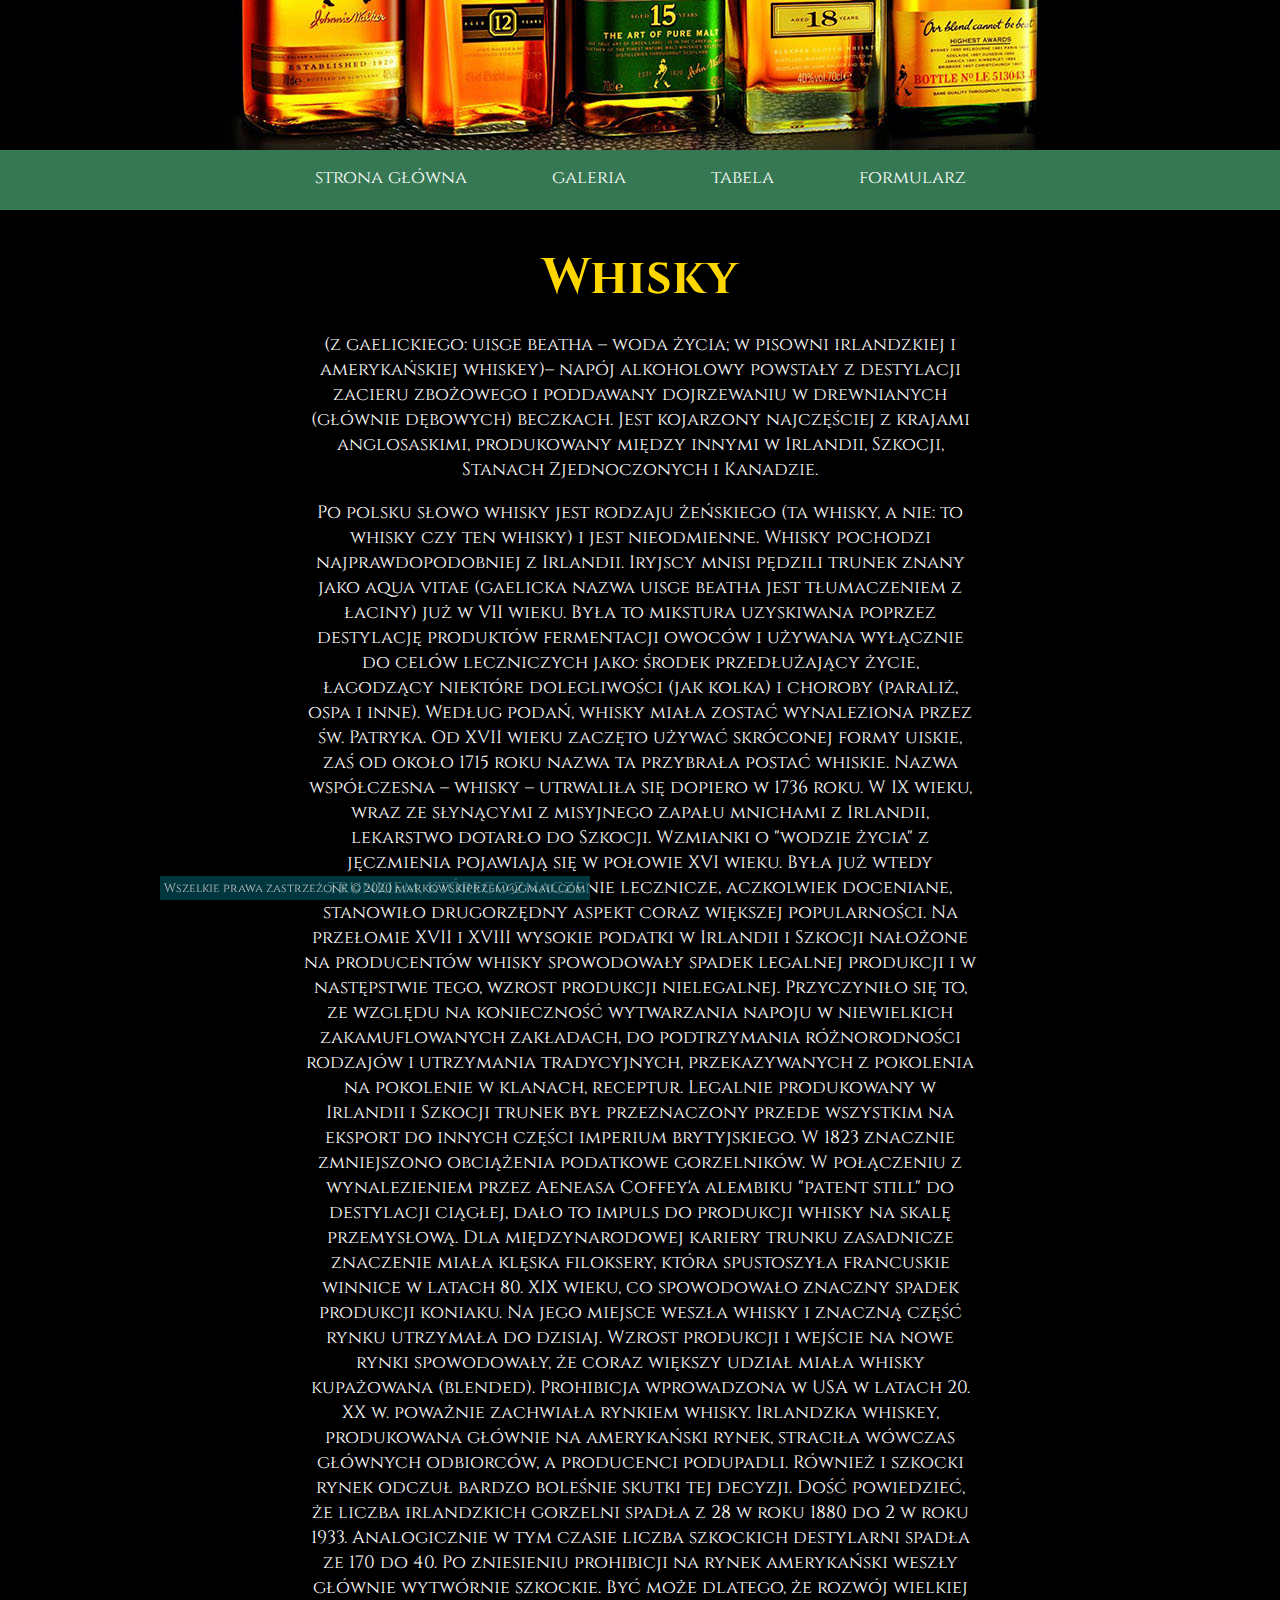
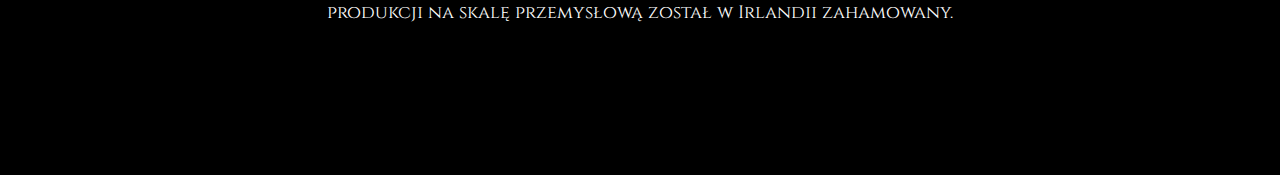
<file: html/index.html>
<!DOCTYPE html>
<html lang="pl">
<head>
    <meta charset="UTF-8">
    <title>Title</title>
    <link href="https://fonts.googleapis.com/css?family=Cinzel&display=swap" rel="stylesheet">
    <link rel="stylesheet" href="style.css">
    <script src="scrypt.js"></script>

</head>
<body>

    <header>

        <div class="logo">
        <img src="img/logo wyha.jpg" height="150" width="1920"/>
        </div>
        <nav>
            <ul class="menu">
                <li> <a href="index.html">strona główna</a> </li>
                <li> <a href="galeria.html">galeria</a> </li>
                <li> <a href="tabela.html">tabela</a> </li>
                <li> <a href="formularz.html">formularz</a> </li>
            </ul>
        </nav>

    </header>

<main class="strona">

    <article>

        <section>

            <div class="artyk"
                <header>
                    <h1>Whisky</h1>
                    <p>(z gaelickiego: uisge beatha – woda życia; w pisowni irlandzkiej i amerykańskiej whiskey)– napój alkoholowy powstały z destylacji zacieru zbożowego i poddawany dojrzewaniu w drewnianych (głównie dębowych) beczkach. Jest kojarzony najczęściej z krajami anglosaskimi, produkowany między innymi w Irlandii, Szkocji, Stanach Zjednoczonych i Kanadzie.</p>
                    <p>Po polsku słowo whisky jest rodzaju żeńskiego (ta whisky, a nie: to whisky czy ten whisky) i jest nieodmienne.
                        Whisky pochodzi najprawdopodobniej z Irlandii. Iryjscy mnisi pędzili trunek znany jako aqua vitae (gaelicka nazwa uisge beatha jest tłumaczeniem z łaciny) już w VII wieku. Była to mikstura uzyskiwana poprzez destylację produktów fermentacji owoców i używana wyłącznie do celów leczniczych jako: środek przedłużający życie, łagodzący niektóre dolegliwości (jak kolka) i choroby (paraliż, ospa i inne). Według podań, whisky miała zostać wynaleziona przez św. Patryka. Od XVII wieku zaczęto używać skróconej formy uiskie, zaś od około 1715 roku nazwa ta przybrała postać whiskie. Nazwa współczesna – whisky – utrwaliła się dopiero w 1736 roku.

                        W IX wieku, wraz ze słynącymi z misyjnego zapału mnichami z Irlandii, lekarstwo dotarło do Szkocji. Wzmianki o "wodzie życia" z jęczmienia pojawiają się w połowie XVI wieku. Była już wtedy trunkiem, którego znaczenie lecznicze, aczkolwiek doceniane, stanowiło drugorzędny aspekt coraz większej popularności.

                        Na przełomie XVII i XVIII wysokie podatki w Irlandii i Szkocji nałożone na producentów whisky spowodowały spadek legalnej produkcji i w następstwie tego, wzrost produkcji nielegalnej. Przyczyniło się to, ze względu na konieczność wytwarzania napoju w niewielkich zakamuflowanych zakładach, do podtrzymania różnorodności rodzajów i utrzymania tradycyjnych, przekazywanych z pokolenia na pokolenie w klanach, receptur. Legalnie produkowany w Irlandii i Szkocji trunek był przeznaczony przede wszystkim na eksport do innych części imperium brytyjskiego.

                        W 1823 znacznie zmniejszono obciążenia podatkowe gorzelników. W połączeniu z wynalezieniem przez Aeneasa Coffey'a alembiku "patent still" do destylacji ciągłej, dało to impuls do produkcji whisky na skalę przemysłową. Dla międzynarodowej kariery trunku zasadnicze znaczenie miała klęska filoksery, która spustoszyła francuskie winnice w latach 80. XIX wieku, co spowodowało znaczny spadek produkcji koniaku. Na jego miejsce weszła whisky i znaczną część rynku utrzymała do dzisiaj. Wzrost produkcji i wejście na nowe rynki spowodowały, że coraz większy udział miała whisky kupażowana (blended).

                        Prohibicja wprowadzona w USA w latach 20. XX w. poważnie zachwiała rynkiem whisky. Irlandzka whiskey, produkowana głównie na amerykański rynek, straciła wówczas głównych odbiorców, a producenci podupadli. Również i szkocki rynek odczuł bardzo boleśnie skutki tej decyzji. Dość powiedzieć, że liczba irlandzkich gorzelni spadła z 28 w roku 1880 do 2 w roku 1933. Analogicznie w tym czasie liczba szkockich destylarni spadła ze 170 do 40. Po zniesieniu prohibicji na rynek amerykański weszły głównie wytwórnie szkockie. Być może dlatego, że rozwój wielkiej produkcji na skalę przemysłową został w Irlandii zahamowany.
                    </p>

                </header>
            </div>

        </section>

    </article>

    <footer>
        <div class="info">
            Wszelkie prawa zastrzeżone &copy; 2020 markowskiprzem@gmail.com
        </div>
    </footer>

</main>


</body>
</html>
</file>
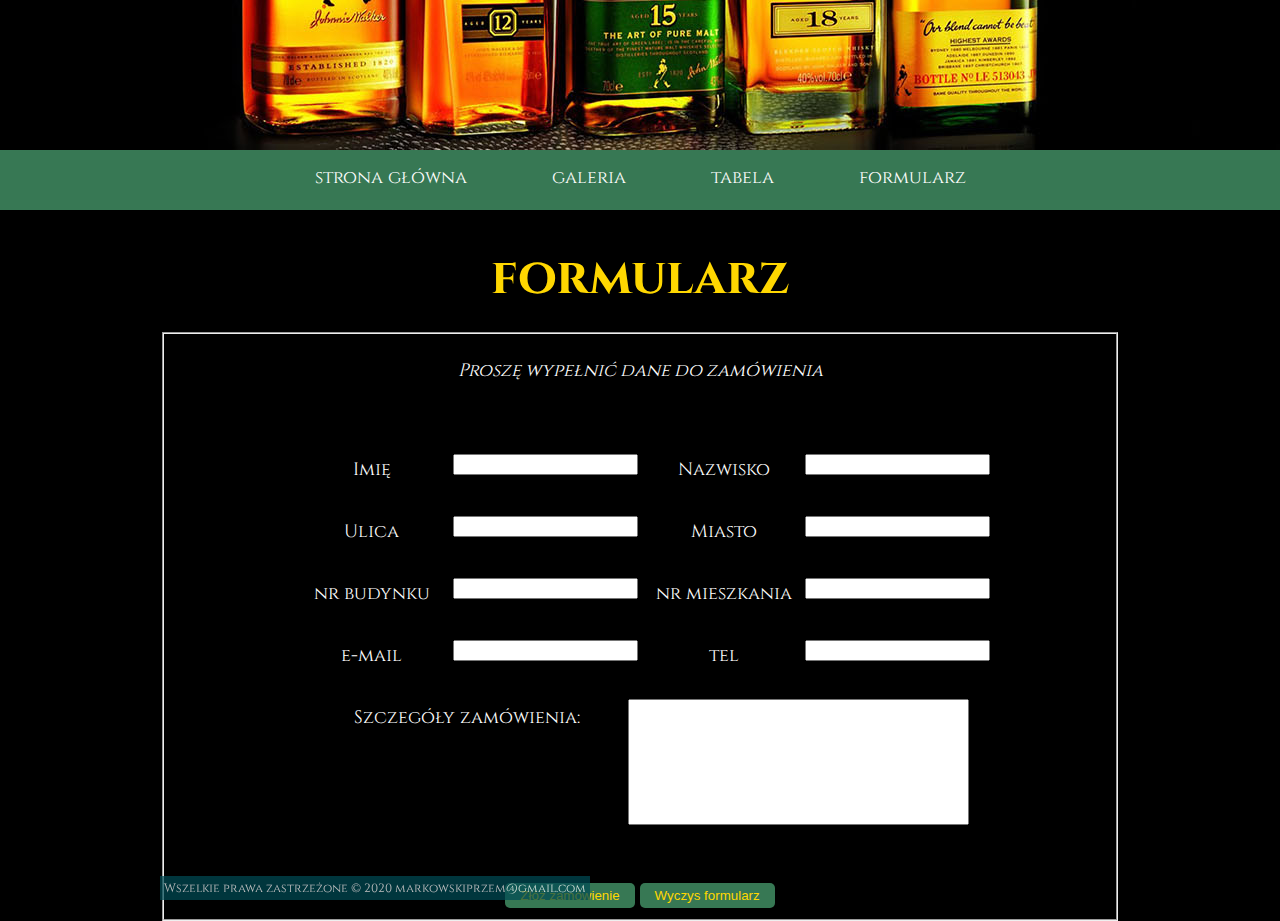
<file: html/formularz.html>
<!DOCTYPE html>
<html lang="pl">
<head>
    <meta charset="UTF-8">
    <title>Title</title>
    <link href="https://fonts.googleapis.com/css?family=Cinzel&display=swap" rel="stylesheet">
    <link rel="stylesheet" href="style.css">
    <script src="scrypt.js"></script>

</head>
<body>

<header>

    <div class="logo">
        <img src="img/logo wyha.jpg" height="150" width="1920"/>
    </div>
    <nav>
        <ul class="menu">
            <li> <a href="index.html">strona główna</a> </li>
            <li> <a href="galeria.html">galeria</a> </li>
            <li> <a href="tabela.html">tabela</a> </li>
            <li> <a href="formularz.html">formularz</a> </li>
        </ul>
    </nav>

</header>

<main class="strona">

    <article>

        <section>
            <div class="form">
                <h1>formularz</h1>
                <form action="" method="get">
                    <fieldset name="dane_osobowe">
                        <p><i>Proszę wypełnić dane do zamówienia</i> </p><br/><br/>
                        <label>Imię</label><input type="text" name="f_imie"/>
                        <label>Nazwisko</label><input type="text" name="f_nazwisko"/><br/><br/>
                        <label>Ulica</label><input type="text" name="f_ulica"/>
                        <label>Miasto</label><input type="text" name="f_miasto"/><br/><br/>
                        <label>nr budynku</label><input type="text" name="nr_budynku"/>
                        <label>nr mieszkania</label><input type="text" name="nr_mieszkania"/><br/><br/>
                        <label>e-mail</label><input type="text" name="f_email"/>
                        <label>tel</label><input type="tel" name="phone" pattern="[0-9]{3}-[0-9]{2}-[0-9]{3}"><br><br>
                        <label style="width: 300px" style="float:left">Szczegóły zamówienia:</label>
                        <textarea rows="8" cols="40" name="tekst" style="resize:none"> </textarea> <br/><br><br>

                        <input type="submit" name="submit" value="Złóż zamówienie">
                        <input type="reset" name="reset" value="Wyczys formularz">


                    </fieldset>
                </form>


            
            </div>

        </section>

    </article>

    <footer>
        <div class="info">
            Wszelkie prawa zastrzeżone &copy; 2020 markowskiprzem@gmail.com
        </div>
    </footer>

</main>

</body>
</html>
</file>
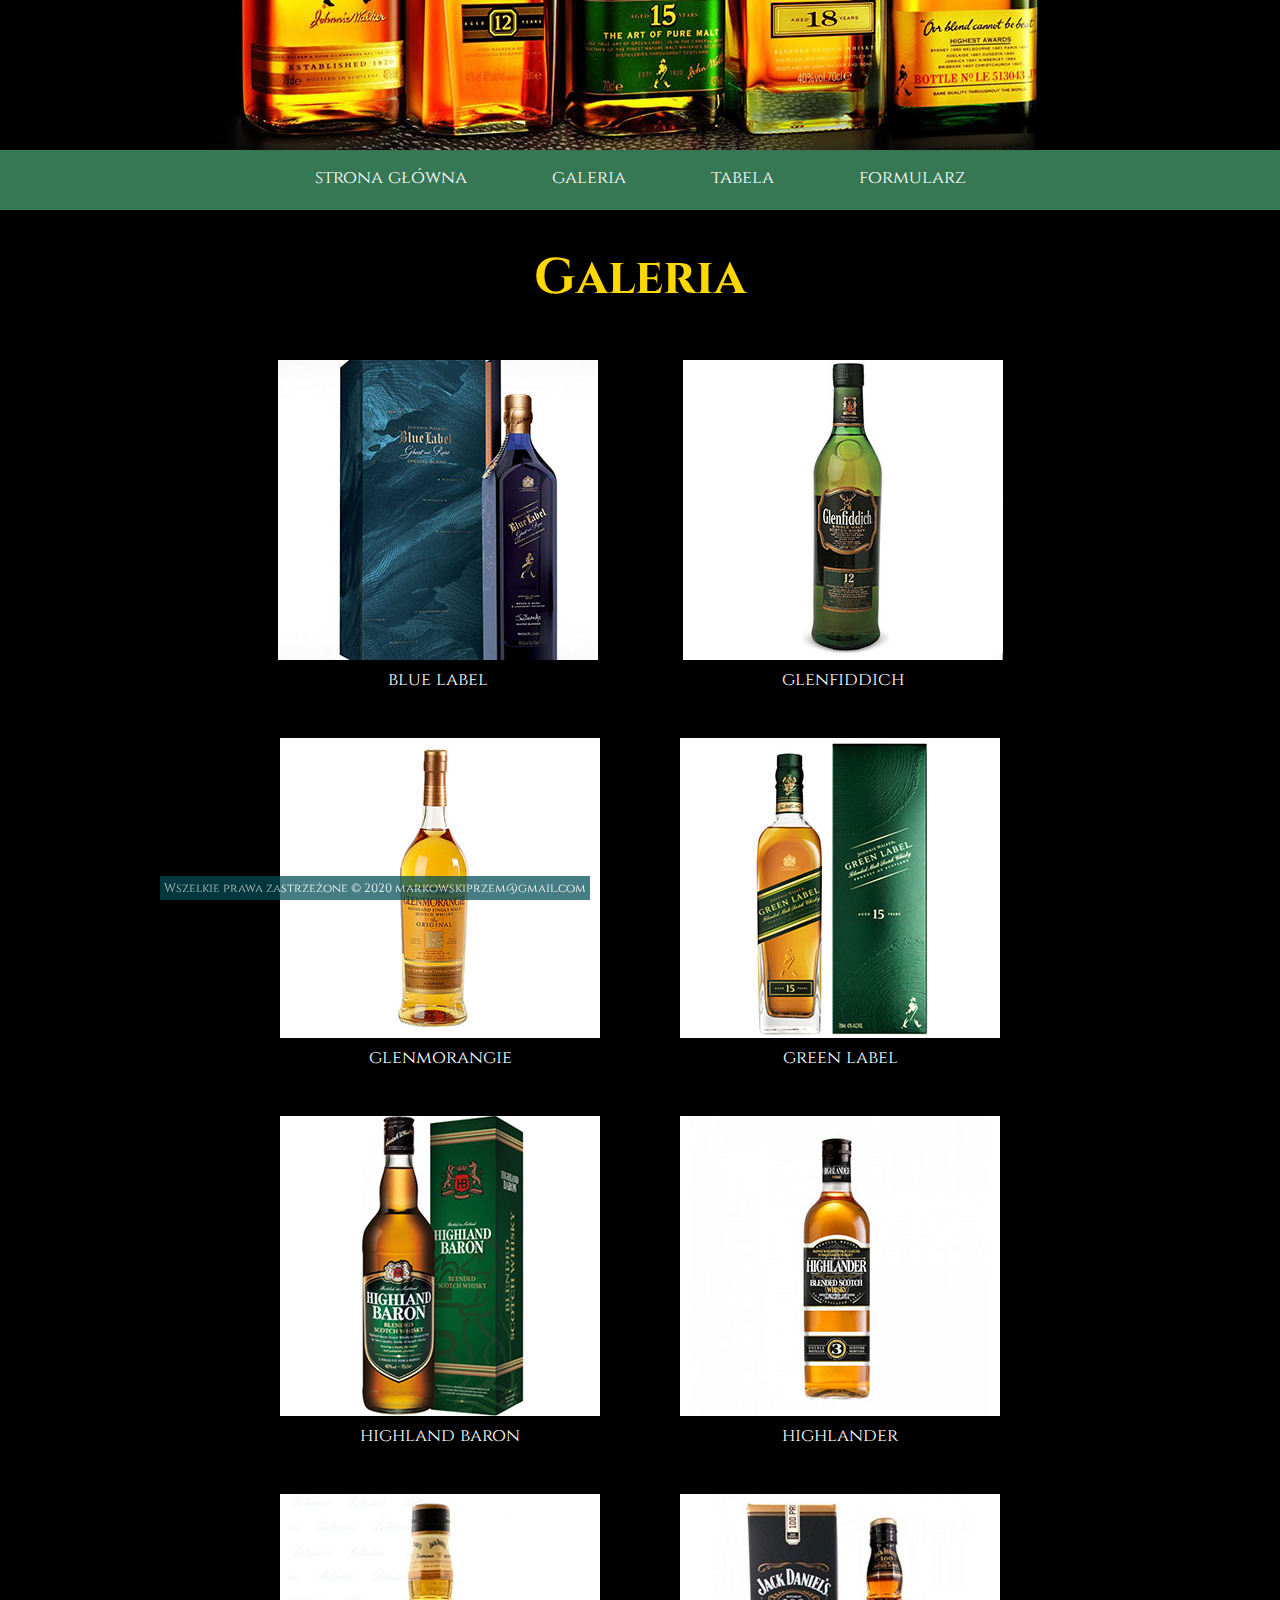
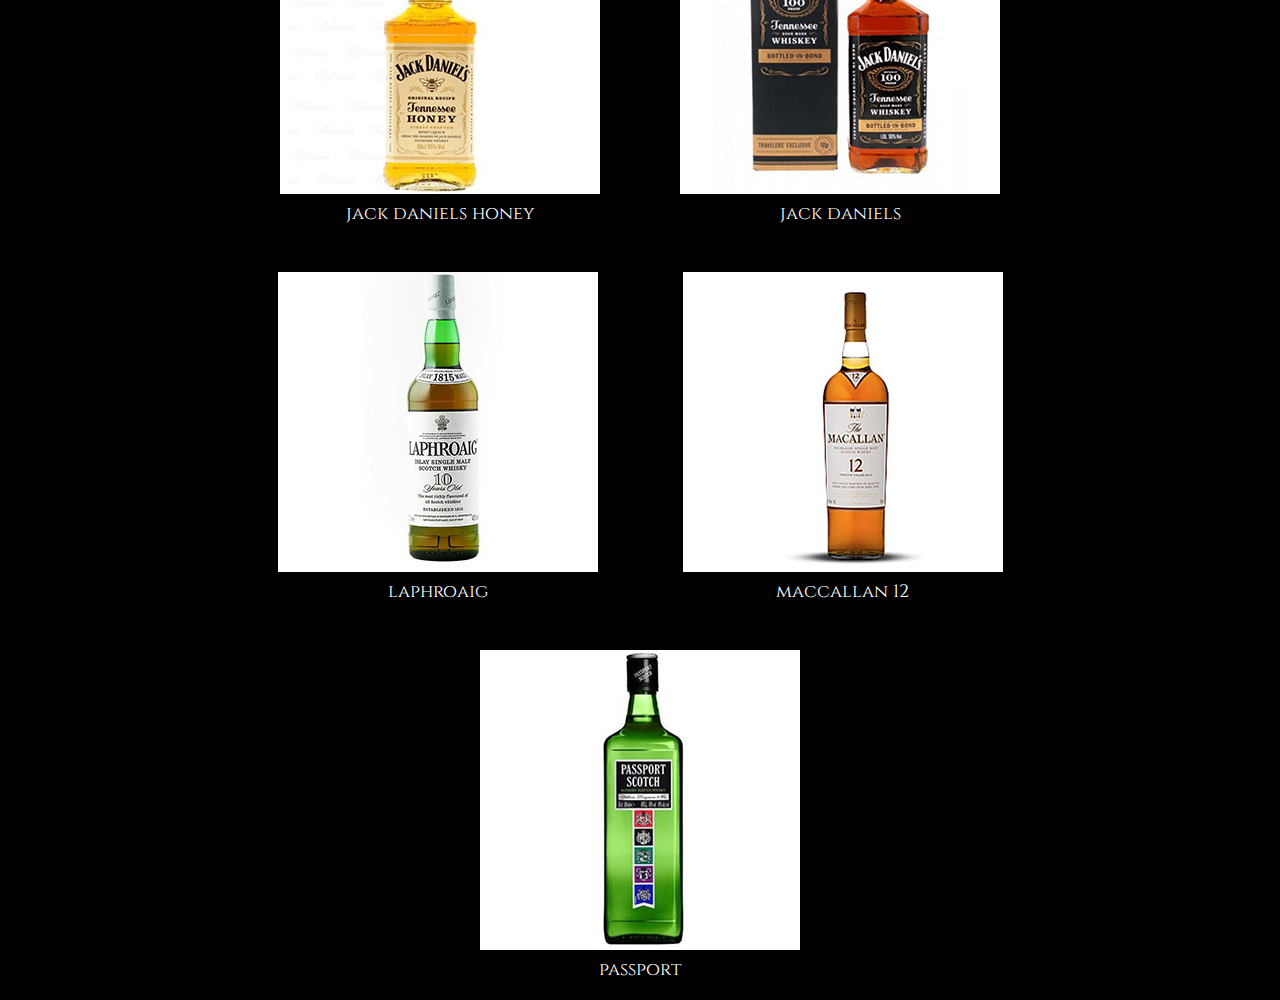
<file: html/galeria.html>
<!DOCTYPE html>
<html lang="pl">
<head>
    <meta charset="UTF-8">
    <title>Title</title>
    <link href="https://fonts.googleapis.com/css?family=Cinzel&display=swap" rel="stylesheet">
    <link rel="stylesheet" href="style.css">
</head>
<body>

    <header>

        <div class="logo">
            <img src="img/logo wyha.jpg" height="150" width="1920"/>
        </div>
        <nav>
            <ul class="menu">
                <li> <a href="index.html">strona główna</a> </li>
                <li> <a href="galeria.html">galeria</a> </li>
                <li> <a href="tabela.html">tabela</a> </li>
                <li> <a href="formularz.html">formularz</a> </li>
            </ul>
        </nav>

    </header>

<main class="strona">

    <article>

        <section>
            <h1>Galeria</h1>
            <div class="galery">

                <figure>
                    <a href="#"><img src="img/blue label.jpg" height="300" width="320"/></a>
                    <figcaption>blue label</figcaption>
                </figure>

            </div>
            <div class="galery">
                <figure>
                    <a href="#"><img src="img/glenfiddich.jpg" height="300" width="320"/></a>
                    <figcaption>glenfiddich</figcaption>
                </figure>

            </div><div class="galery">
            <figure>
                <a href="#"><img src="img/glenmorangie.jpg" height="300" width="320"/></a>
                <figcaption>glenmorangie</figcaption>
            </figure>

        </div><div class="galery">
            <figure>
                <a href="#"><img src="img/green label.jpg" height="300" width="320"/></a>
                <figcaption>green label</figcaption>
            </figure>

        </div><div class="galery">
            <figure>
                <a href="#"><img src="img/highland baron.jpg" height="300" width="320"/></a>
                <figcaption>highland baron</figcaption>
            </figure>

        </div><div class="galery">
            <figure>
                <a href="#"><img src="img/highlander.jpg" height="300" width="320"/></a>
                <figcaption>highlander</figcaption>
            </figure>

        </div><div class="galery">
            <figure>
                <a href="#"><img src="img/Jack Daniels honey.jpg" height="300" width="320"/></a>
                <figcaption>jack daniels honey</figcaption>
            </figure>

        </div><div class="galery">
            <figure>
                <a href="#"><img src="img/JAck Daniels.jpg" height="300" width="320"/></a>
                <figcaption>jack daniels</figcaption>
            </figure>

        </div><div class="galery">
            <figure>
                <a href="#"><img src="img/laphroaig.jpg" height="300" width="320"/></a>
                <figcaption>laphroaig</figcaption>
            </figure>

        </div>
            </div><div class="galery">
            <figure>
                <a href="#"><img src="img/macallan.jpg" height="300" width="320"/></a>
                <figcaption>maccallan 12</figcaption>
            </figure>

        </div></div><div class="galery">
            <figure>
                <a href="#"><img src="img/passport.jpg" height="300" width="320"/></a>
                <figcaption>passport</figcaption>
            </figure>



        </div>
        </section>

    </article>

    <footer>
        <div class="info">
            Wszelkie prawa zastrzeżone &copy; 2020 markowskiprzem@gmail.com
        </div>
    </footer>

</main>

</body>
</html>
</file>
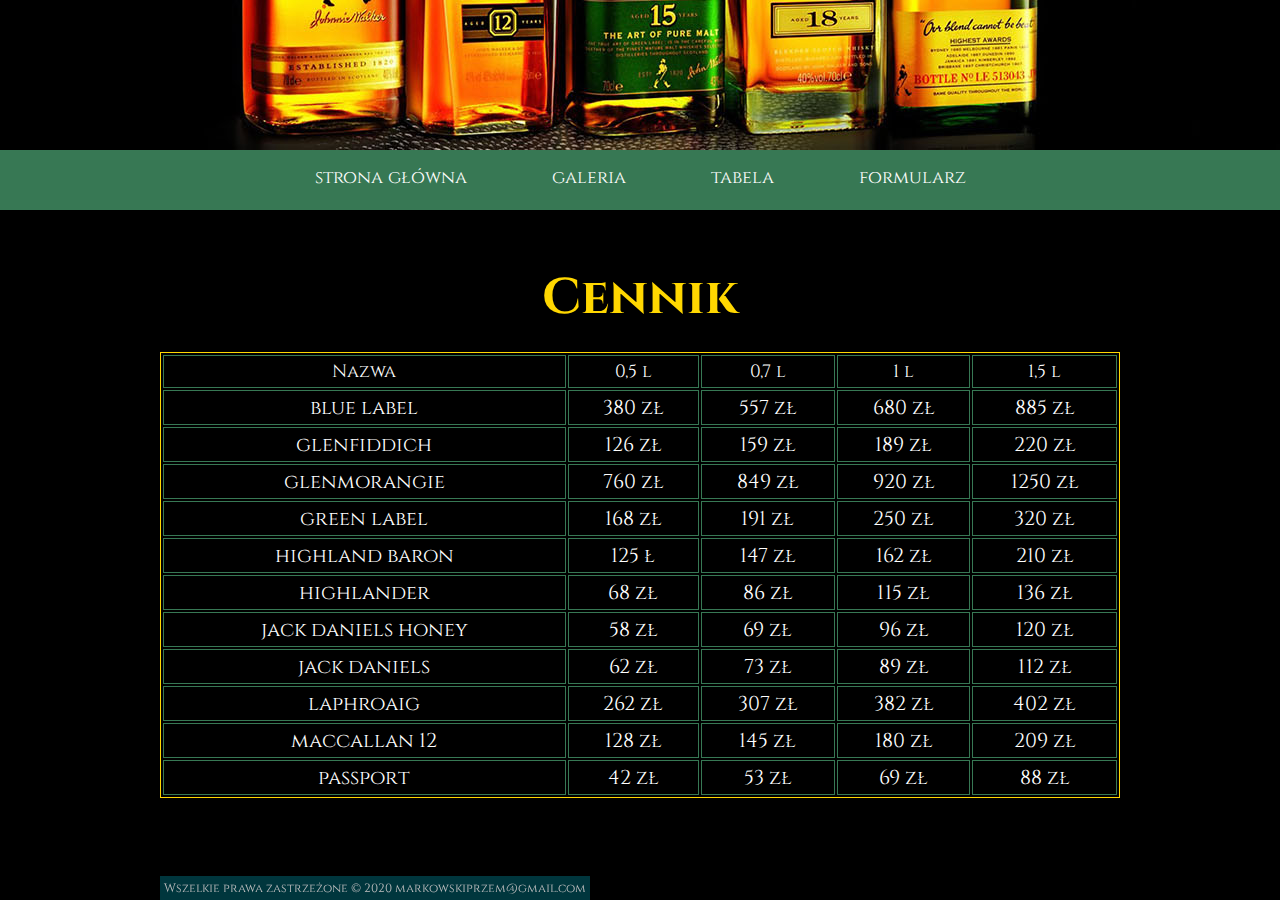
<file: html/tabela.html>
<!DOCTYPE html>
<html lang="pl">
<head>
    <meta charset="UTF-8">
    <title>Title</title>
    <link href="https://fonts.googleapis.com/css?family=Cinzel&display=swap" rel="stylesheet">
    <link rel="stylesheet" href="style.css">
</head>
<body>

<header>

    <div class="logo">
        <img src="img/logo wyha.jpg" height="150" width="1920"/>
    </div>
    <nav>
        <ul class="menu">
            <li> <a href="index.html">strona główna</a> </li>
            <li> <a href="galeria.html">galeria</a> </li>
            <li> <a href="tabela.html">tabela</a> </li>
            <li> <a href="formularz.html">formularz</a> </li>
        </ul>
    </nav>

</header>

<main class="strona">

    <article>

        <section>
            <div class="tab">
                <h1>Cennik</h1>
                <table class="tabela">
                    <thead>
                    <td>Nazwa</td>  <td>0,5 l</td>    <td>0,7 l</td>    <td>1 l</td>    <td>1,5 l</td>
                    </thead>
                    <tr>
                        <td>blue label</td>  <td>380 zł</td>    <td>557 zł</td>    <td>680 zł</td>    <td>885 zł</td>
                    </tr>
                    <tr>
                        <td>glenfiddich</td>  <td>126 zł</td>    <td>159 zł</td>    <td>189 zł</td>    <td>220 zł</td>
                    </tr>
                    <tr>
                        <td>glenmorangie</td>  <td>760 zł</td>    <td>849 zł</td>    <td>920 zł</td>    <td>1250 zł</td>
                    </tr>
                    <tr>
                        <td>green label</td>  <td>168 zł</td>    <td>191 zł</td>    <td>250 zł</td>    <td>320 zł</td>
                    </tr>
                    <tr>
                        <td>highland baron</td>  <td>125 ł</td>    <td>147 zł</td>    <td>162 zł</td>    <td>210 zł</td>
                    </tr>
                    <tr>
                        <td>highlander</td>  <td>68 zł</td>    <td>86 zł</td>    <td>115 zł</td>    <td>136 zł</td>
                    </tr>
                    <tr>
                        <td>jack daniels honey</td>  <td>58 zł</td>    <td>69 zł</td>    <td>96 zł</td>    <td>120 zł</td>
                    </tr>
                    <tr>
                        <td>jack daniels</td>  <td>62 zł</td>    <td>73 zł</td>    <td>89 zł</td>    <td>112 zł</td>
                    </tr>
                    <tr>
                        <td>laphroaig</td>  <td>262 zł</td>    <td>307 zł</td>    <td>382 zł</td>    <td>402 zł</td>
                    </tr>
                    <tr>
                        <td>maccallan 12</td>  <td>128 zł</td>    <td>145 zł</td>    <td>180 zł</td>    <td>209 zł</td>
                    </tr>
                    <tr>
                        <td>passport</td>  <td>42 zł</td>    <td>53 zł</td>    <td>69 zł</td>    <td>88 zł</td>
                    </tr>

                </table>






            </div>

        </section>

    </article>

    <footer>
        <div class="info">
            Wszelkie prawa zastrzeżone &copy; 2020 markowskiprzem@gmail.com
        </div>
    </footer>

</main>

</body>
</html>
</file>
<file: html/style.css>
body
{
    margin: 0;
    background-color: black;
    color: white;
    font-family: 'Cinzel', serif;
    font-size: 18px;
}
 nav
 {
     background-color: #377854;
     text-align: center;
 }

 .menu
 {
     list-style-type: none;
     margin: 0;
     padding: 10px;
     font-size: 18px;
     min-height: 40px;
     line-height: 200%;
     }

 .menu > li
 {
     display: inline-block;
     padding-left: 40px;
     padding-right: 40px;
 }

 .menu a
 {
     color: white;
     text-decoration: none;
 }

.menu a:hover
{
    color: gold;

}

.artyk
{
    margin-left: auto;
    margin-right: auto;
    margin-bottom: 150px;
    width: 70%;
    text-align: center;
    padding: 0;
}

.strona
{

    width: 75%;
    margin-left: auto;
    margin-right: auto;
    text-align: center;
    padding: 0;

}
h1
{
    font-size: 50px;
    font-weight: bold;
    color: gold;
    margin-bottom: 20px;
}
.logo
 {
    display: flex;
    justify-content: center;
 }

.info
{
    opacity: 75%;
    font-size: 12px;
    text-align: center;
    margin-left: auto;
    margin-right: auto;
    padding: 4px;
    background-color: rgba(0, 74, 85, 0.97);
    position: fixed;
    bottom: 0;
}

.galery
{
    margin-top: 10px;
    display: inline-block;

}

label
{
    width: 150px;
    display: inline-block;
    vertical-align: top;
    margin: 6px;

}


.tab
{
    padding-top: 20px;

}

table.tabela
{
    border: 1px solid gold;
    width: 100%;
    text-align: center;
    border-collapse: separate;
}
table.tabela td, table.tabela th
{

    border: 1px solid #377854;
    padding: 3px 4px;
}
table.tabela tbody td
{

    font-size: 20px;
}

table.tabela thead
{

    border-bottom: 4px solid #333333;
}
table.tabela thead th
{
    font-size: 30px;
    font-weight: bold;
    color: #333333;
    text-align: center;
    border-left: 2px solid #333333;
}
table.tabela thead th:first-child
{
    border-left: none;
}

table.tabela tfoot
{
    font-size: 20px;
    font-weight: bold;
    color: #333333;
    border-top: 4px solid #333333;
}
table.tabela tfoot td
{
    font-size: 20px;
}

input[type=submit]
{   padding:5px 15px; background:#377854; border:0 none;
    cursor:pointer;
    -webkit-border-radius: 5px;
    border-radius: 5px;
    color: gold;
}
input[type=reset]
{   padding:5px 15px; background:#377854; border:0 none;
    cursor:pointer;
    -webkit-border-radius: 5px;
    border-radius: 5px;
    color: gold;
}
.strona {


}
</file>
